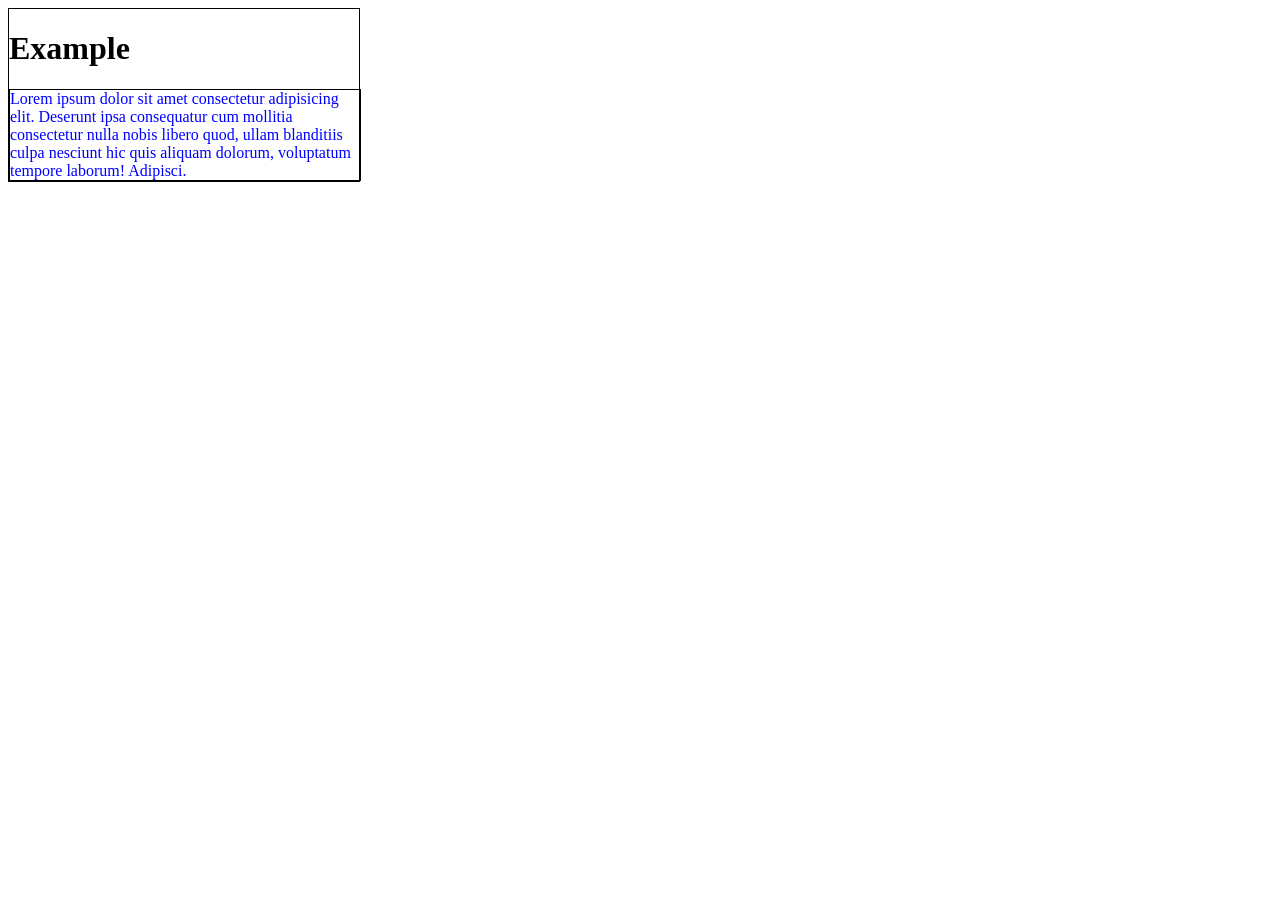
<file: index.html>
<!DOCTYPE html>
<html lang="en">
<head>
    <meta charset="UTF-8">
    <meta http-equiv="X-UA-Compatible" content="IE=edge">
    <meta name="viewport" content="width=device-width, initial-scale=1.0">
    <title>Document</title>
    <!-- <style>
        div {width: 350px;
            border: 1px solid #000;}
        div.b   {word-wrap: break-word}
    </style> -->
    <link rel="stylesheet" href="/style.css">
</head>
<body>
    <div id="content">
        <h1>Example</h1>
        <div class="b">Lorem ipsum dolor sit amet consectetur adipisicing elit. Deserunt ipsa consequatur cum mollitia consectetur nulla nobis libero quod, ullam blanditiis culpa nesciunt hic quis aliquam dolorum, voluptatum tempore laborum! Adipisci.</div>
    </div>
    
</body>
</html>
</file>
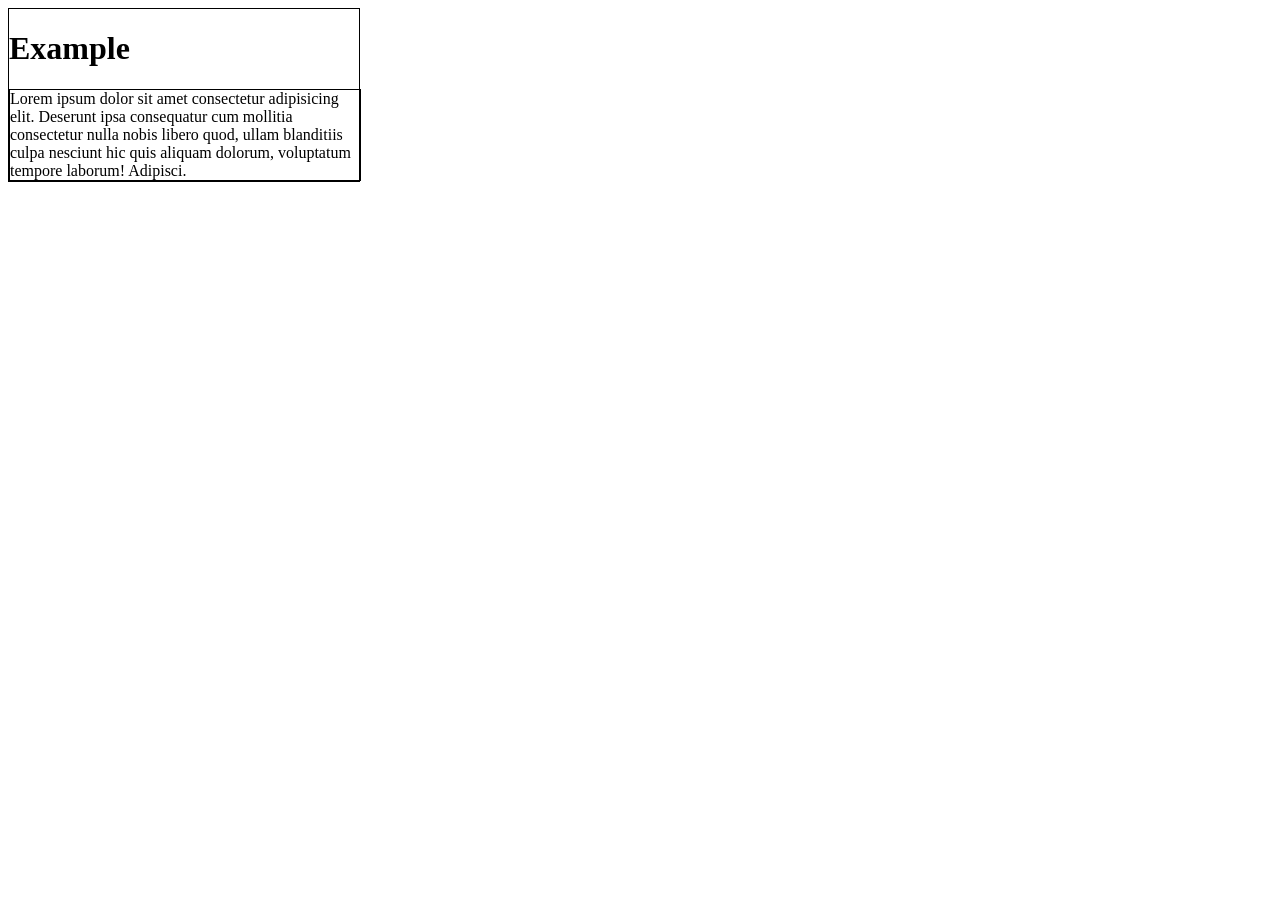
<file: test.html>
<!DOCTYPE html>
<html lang="en">
<head>
    <meta charset="UTF-8">
    <meta http-equiv="X-UA-Compatible" content="IE=edge">
    <meta name="viewport" content="width=device-width, initial-scale=1.0">
    <title>Document</title>
    <style>
        div {width: 350px;
            border: 1px solid #000;}
        div.b   {word-wrap: break-word}
    </style>
</head>
<body>
    <div id="content">
        <h1>Example</h1>
        <div class="b">Lorem ipsum dolor sit amet consectetur adipisicing elit. Deserunt ipsa consequatur cum mollitia consectetur nulla nobis libero quod, ullam blanditiis culpa nesciunt hic quis aliquam dolorum, voluptatum tempore laborum! Adipisci.</div>
    </div>
    
</body>
</html>
</file>
<file: style.css>
div {width: 350px;
    border: 1px solid #000;}
div.b   {word-wrap: break-word}
.b{color: blue !important;}
</file>
